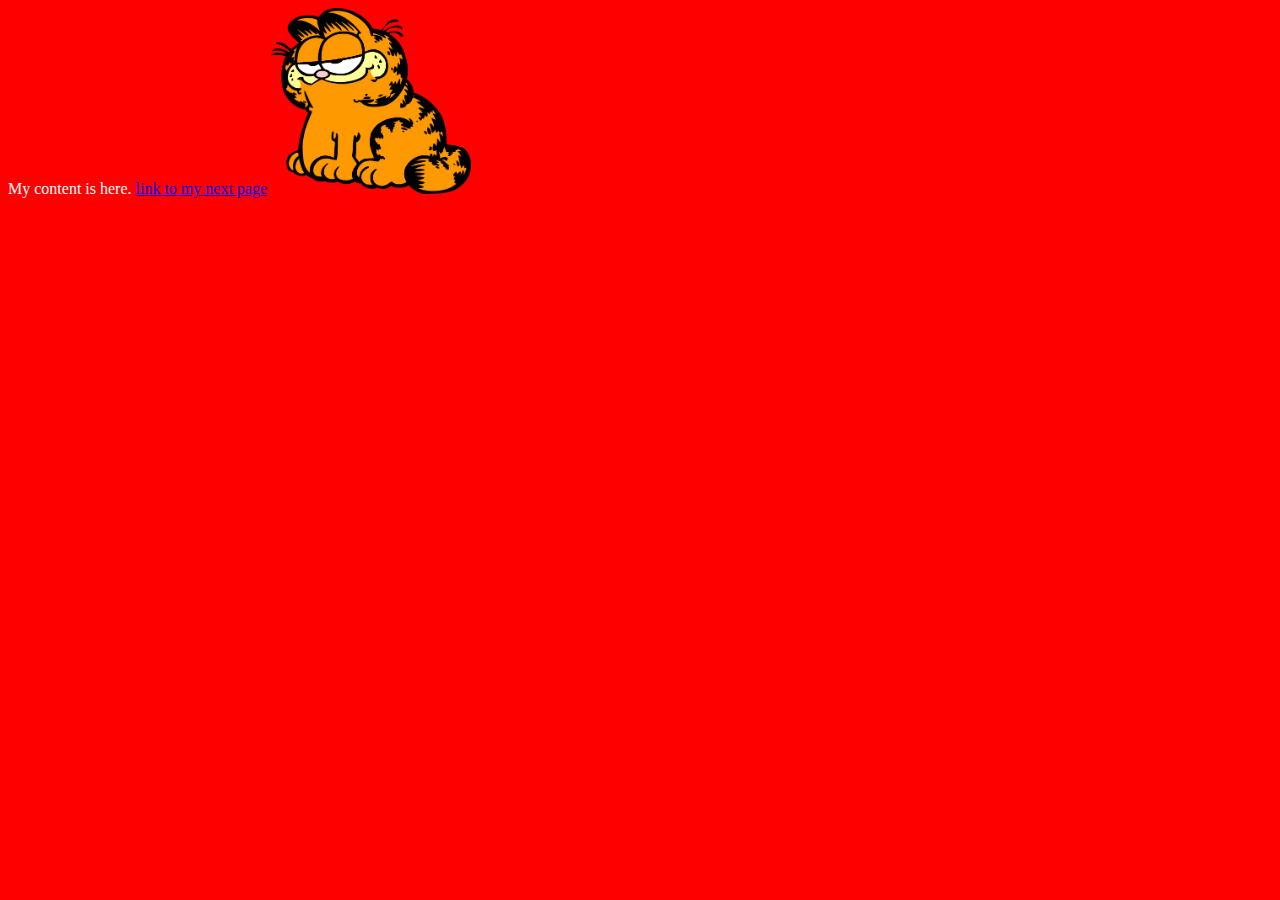
<file: s1fp directory/index.html>
<head>
    <title>MY WORK</title>
    <link rel="stylesheet" href="style.css">
</head>
<body>

    My content is here. <a href="1.html">link to my next page</a>
<img class="smallimg" src="garf.webp">

</body>
</file>
<file: s1fp directory/style.css>
body {
    background-color:red;
    color:white;
}

#page1 {
    background-color: green;
}

.smallimg{
    width: 200px;
}
</file>
